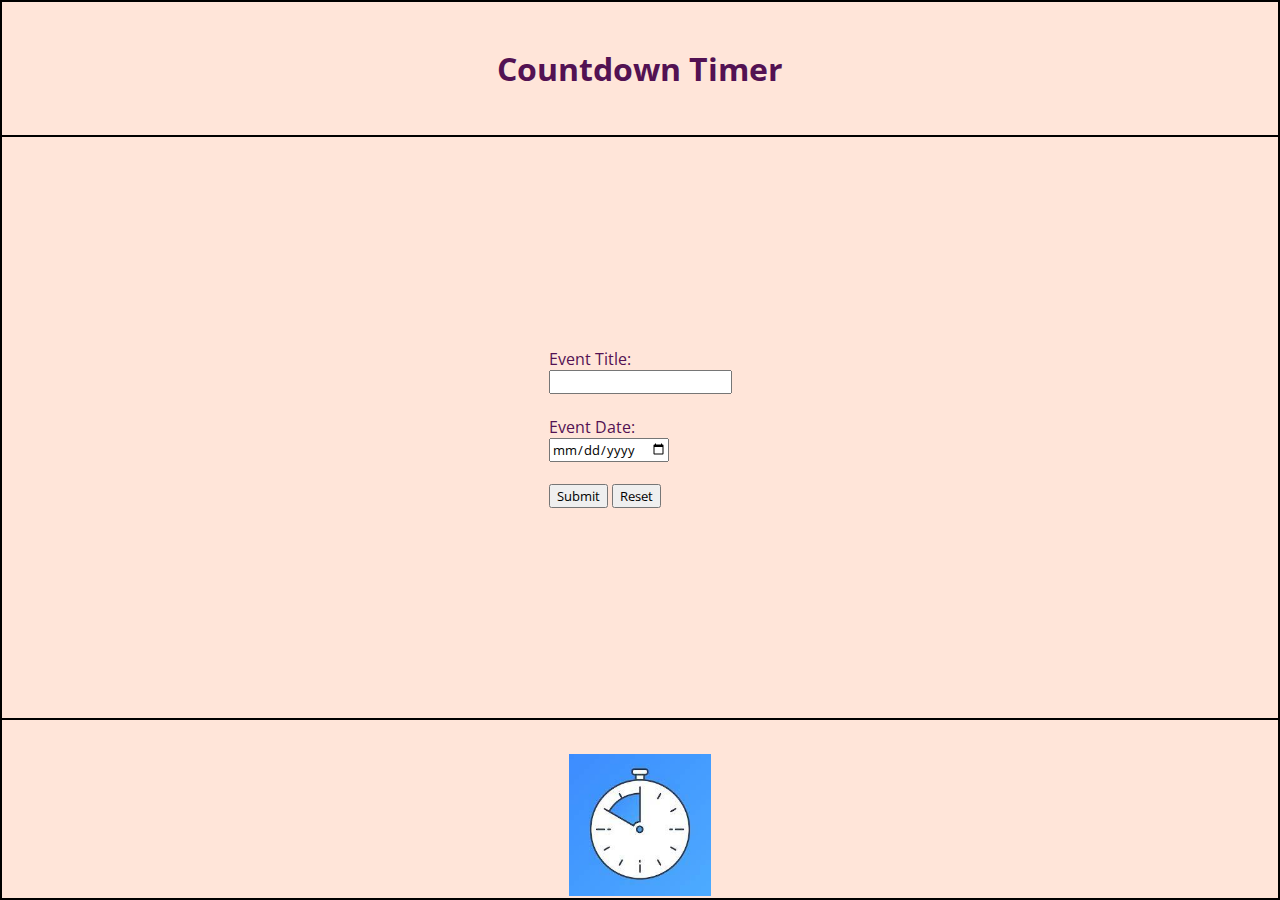
<file: index.html>
<!DOCTYPE html>
<html lang="en">

<head>
    <meta charset="UTF-8">
    <meta http-equiv="X-UA-Compatible" content="IE=edge">
    <meta name="viewport" content="width=device-width, initial-scale=1.0">
    <title>Project-1-form</title>
    <link rel="stylesheet" href="style.css">
</head>

<body>
    <div class="page-box">
        <div class="title-box box">
            <h1>Countdown Timer</h1>
        </div>
        <div class="form-box box">
            <form>
                <!-- <label for="event-type">Event Type:</label><br>
                <input type="text" id="input-type" name="event-type"><br><br> -->

                <label for="event-title">Event Title:</label><br>
                <input type="text" id="input-title" name="event-title"><br><br>

                <label for="event-date">Event Date:</label><br>
                <input type="date" id="input-date" name="event-date"><br><br>

                <input type="submit" value="Submit" id="click-submit">
                <input type="reset">
            </form>
        </div>
        <div class="timer-box box">
            <p id="display-input"></p>
            <img src="timer.jpeg" alt="Timer with a blue background">
        </div>
    </div>
    <script src="./app.js" type="module"></script>
</body>

</html>
</file>
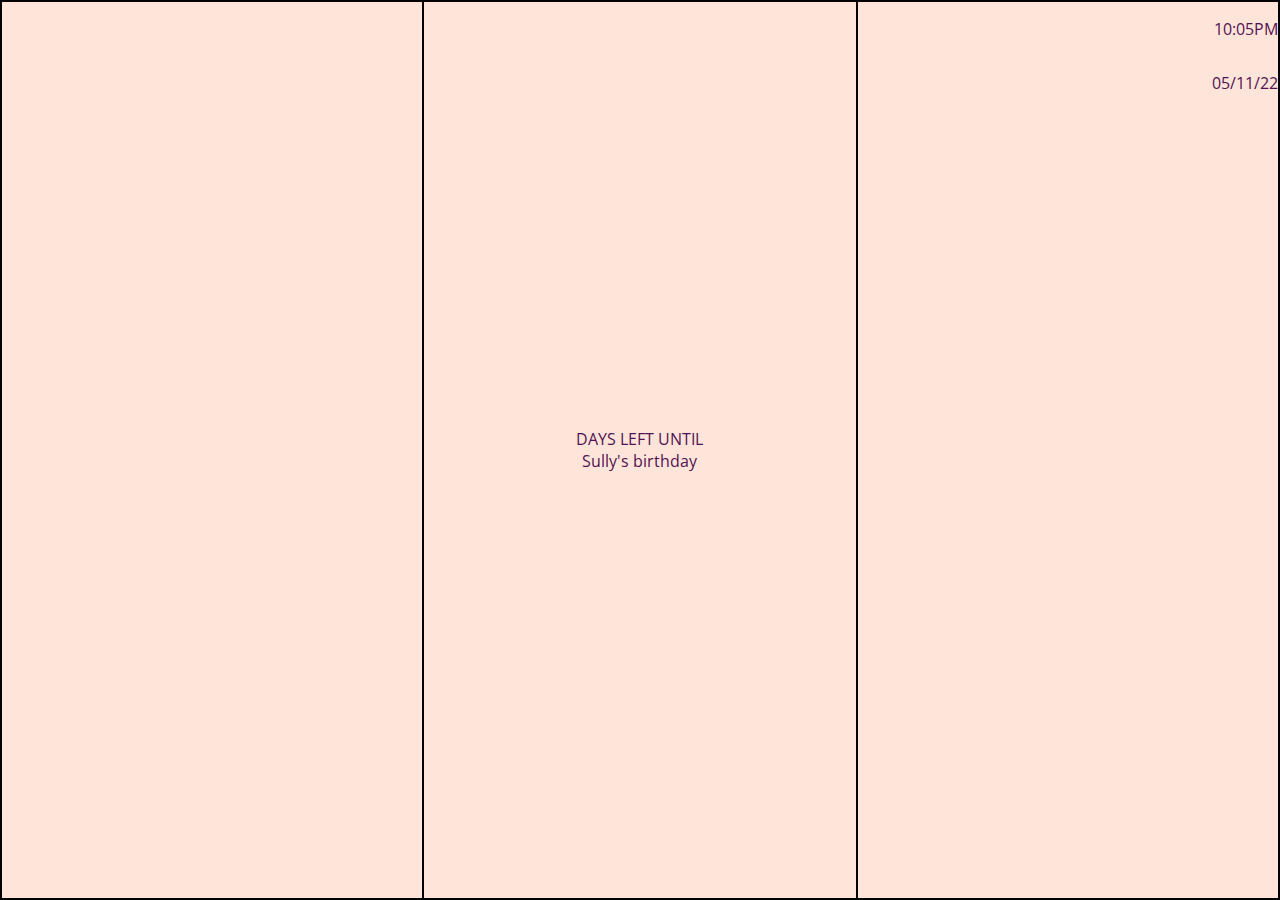
<file: countpage.html>
<!DOCTYPE html>
<html lang="en">

<head>
    <meta charset="UTF-8">
    <meta http-equiv="X-UA-Compatible" content="IE=edge">
    <meta name="viewport" content="width=device-width, initial-scale=1.0">
    <title>Document</title>
    <link rel="stylesheet" href="style.css">
</head>

<body>
    <div class="countpage-box">
        <div class="empty-box box">
        </div>
        <div class="countdown-box box">
            <span id="days-left"></span><span>DAYS LEFT UNTIL</span><span id="event-title">Sully's birthday</span>
        </div>
        <div class="datetime-box box">
            <p id="current-time">10:05PM</p>
            <p id="current-date">05/11/22</p>
        </div>
    </div>
</body>

</html>
</file>
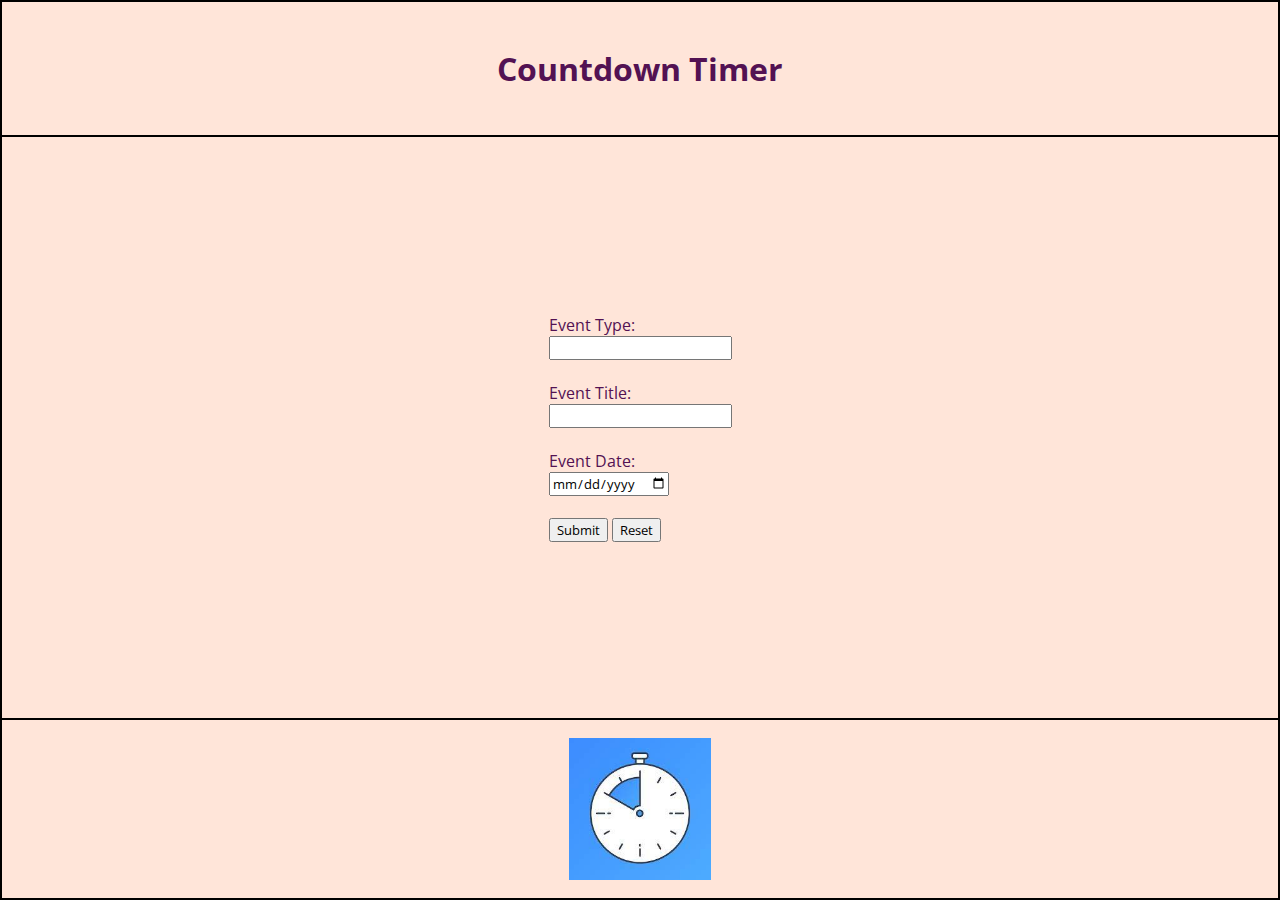
<file: form.html>
<!DOCTYPE html>
<html lang="en">

<head>
    <meta charset="UTF-8">
    <meta http-equiv="X-UA-Compatible" content="IE=edge">
    <meta name="viewport" content="width=device-width, initial-scale=1.0">
    <title>Project-1-form</title>
    <link rel="stylesheet" href="style.css">
</head>

<body>
    <div class="page-box">
        <div class="title-box box">
            <h1>Countdown Timer</h1>
        </div>
        <div class="form-box box">
            <form>
                <label for="event-type">Event Type:</label><br>
                <input type="text" id="etype" name="event-type"><br><br>

                <label for="event-title">Event Title:</label><br>
                <input type="text" id="etitle" name="event-title"><br><br>

                <label for="event-date">Event Date:</label><br>
                <input type="date" id="edate" name="event-date"><br><br>

                <input type="submit" value="Submit">
                <input type="reset">
            </form>
        </div>
        <div class="timer-box box">
            <img src="timer.jpeg" alt="Timer with a blue background">
        </div>
    </div>
</body>

</html>
</file>
<file: style.css>
@import url('https://fonts.googleapis.com/css2?family=Open+Sans&display=swap');

* {
    box-sizing: border-box;
    font-family: Open Sans;
    --sky-blue-crayola: #72ddf7ff;
    --pine-tree: #232e21ff;
    --unbleached-silk: #ffe5d9ff;
    --wisteria: #b497d6ff;
    --palatinate-purple: #531253ff;
}

@media (min-height: 430px) {

    body,
    html {
        height: 100%;
        width: 100%;
        margin: 0;
    }

    .box {
        display: flex;
        flex-direction: column;
        justify-content: center;
        align-items: center;
        border-color: black;
        border-style: solid;
        border-width: 1px;
    }

    .page-box {
        display: grid;
        grid-template-rows: 15% 65% 20%;
        border-style: solid;
        border-color: black;
        border-width: 1px;
        width: 100vw;
        height: 100vh;
        color: var(--palatinate-purple);
        background-color: var(--unbleached-silk);
    }

    .timer-box img {
        height: 80%;
    }
}

.countpage-box {
    display: grid;
    grid-template-columns: 33% 34% 33%;
    border-style: solid;
    border-color: black;
    border-width: 1px;
    width: 100vw;
    height: 100vh;
    color: var(--palatinate-purple);
    background-color: var(--unbleached-silk);
}

.datetime-box {
    display: flex;
    flex-direction: column;
    justify-content: flex-start;
    align-items: flex-end;
    border-color: black;
    border-style: solid;
    border-width: 1px;
}
</file>
